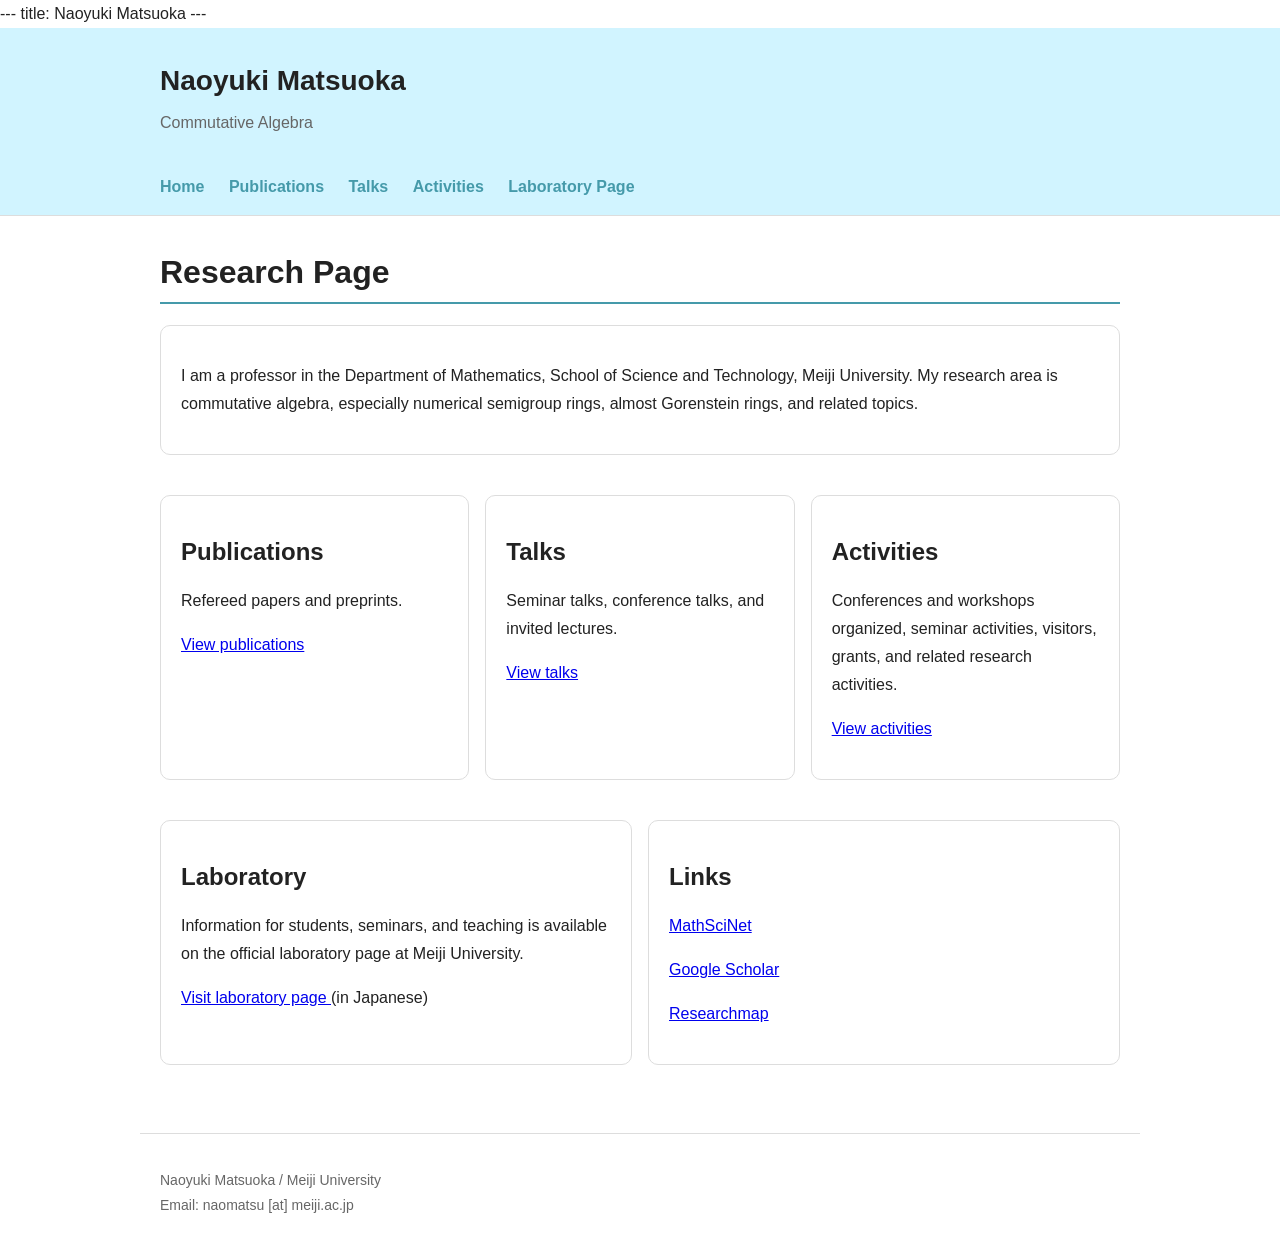
<file: index.html>
---
title: Naoyuki Matsuoka
---

<!doctype html>
<html lang="en">
	<head>
		<meta charset="utf-8">
    <meta name="viewport" content="width=device-width, initial-scale=1">
		<title>Naoyuki Matsuoka</title>
		<link rel="stylesheet" href="assets/style.css">
	</head>
	<body>
		
		<header>
			<div class="site-header">
				<p class="site-title">Naoyuki Matsuoka</p>
				<p class="site-subtitle">Commutative Algebra</p>
			</div>
			
			<nav>
				<a href="index.html">Home</a>
				<a href="publications.html">Publications</a>
				<a href="talks.html">Talks</a>
				<a href="activities.html">Activities</a>
				<a href="https://www.isc.meiji.ac.jp/~naomatsu/" target="_blank" rel="noopener noreferrer">Laboratory Page</a>
			</nav>
		</header>
		
		<main>
		<h1>Research Page</h1>


		
		<section class="card">
			<p>
				I am a professor in the Department of Mathematics,
				School of Science and Technology, Meiji University.
				My research area is commutative algebra, especially numerical semigroup rings,
				almost Gorenstein rings, and related topics.
			</p>
		</section>

        <!-- Temporary link: shown through 30 November 2026 (Japan time). -->
        <section class="card" id="okayama-slides-notice" hidden
                 data-visible-from="2026-11-20T00:00:00+09:00"
                 data-visible-until="2026-12-01T00:00:00+09:00">
          <h2>Talk slides</h2>
          <p><a href="talks.html#2026-47symp-normality">Normality of ideals arising from numerical semigroup rings</a><br>
          25 November 2026 · The 47th Japan Symposium on Commutative Algebra, Okayama</p>
          <p><a href="assets/slides/2026-11-25-normality-semigroup.pdf">Slides (PDF)</a></p>
          <p class="pub-meta">These slides may be revised before the talk.</p>
        </section>
        <script>
          (() => {
            const notice = document.getElementById("okayama-slides-notice");
            const now = Date.now();
            notice.hidden = !(Date.parse(notice.dataset.visibleFrom) <= now &&
                              now < Date.parse(notice.dataset.visibleUntil));
          })();
        </script>

		
		<section class="grid">
			<div class="card">
				<h2>Publications</h2>
				<p>
					Refereed papers and preprints.
				</p>
				<p><a href="publications.html">View publications</a></p>
			</div>
			
			<div class="card">
				<h2>Talks</h2>
				<p>
					Seminar talks, conference talks, and invited lectures.
				</p>
				<p><a href="talks.html">View talks</a></p>
			</div>
			
			<div class="card">
				<h2>Activities</h2>
				<p>
					Conferences and workshops organized, seminar activities, visitors,
					grants, and related research activities.
				</p>
				<p><a href="activities.html">View activities</a></p>
			</div>
		</section>
		
		<section class="grid">
			<div class="card">
			<h2>Laboratory</h2>
			<p>
				Information for students, seminars, and teaching
				is available on the official laboratory page at Meiji University.
			</p>
			<p>
				<a href="https://www.isc.meiji.ac.jp/~naomatsu/" target="_blank" rel="noopener noreferrer">
					Visit laboratory page
				</a> (in Japanese)
			</p>
		</div>
		<div class="card">
			<h2>Links</h2>
			<p>
				<a href="https://mathscinet.ams.org/mathscinet/author?authorId=803509" target="_blank" rel="noopener noreferrer">
					MathSciNet
				</a>
			</p>
			<p>
				<a href="https://scholar.google.com/citations?user=C_iRbAYAAAAJ&hl=ja" target="_blank" rel="noopener noreferrer">
					Google Scholar
				</a>
			</p>
			<p>
				<a href="https://researchmap.jp/matsuoka-mathmeiji" target="_blank" rel="noopener noreferrer">
					Researchmap
				</a>
			</p>
		</div>
		</section>
		</main>
		
		<footer>
			<p>
				Naoyuki Matsuoka / Meiji University <br />
				Email: naomatsu [at] meiji.ac.jp
			</p>
		</footer>
		
	</body>
</html>
</file>
<file: assets/style.css>
:root {
  --main: #459aaa;
  --text: #222;
  --muted: #666;
  --border: #ddd;
  --bg: #ffffff;
  --soft: #d1f4ff;
}

body {
  margin: 0;
  font-family: -apple-system, BlinkMacSystemFont, "Helvetica Neue", "Yu Gothic", "YuGothic", sans-serif;
  color: var(--text);
  background: var(--bg);
  line-height: 1.75;
}

header {
  border-bottom: 1px solid var(--border);
  background: var(--soft);
}

.site-header {
  max-width: 960px;
  margin: 0 auto;
  padding: 28px 20px 20px;
}

.site-title {
  font-size: 28px;
  font-weight: 700;
  margin: 0;
}

.site-subtitle {
  color: var(--muted);
  margin-top: 4px;
}

nav {
  max-width: 960px;
  margin: 0 auto;
  padding: 0 20px 14px;
}

nav a {
  margin-right: 20px;
  color: var(--main);
  text-decoration: none;
  font-weight: 600;
}

main {
  max-width: 960px;
  margin: 36px auto;
  padding: 0 20px;
}

h1, h2 {
  line-height: 1.3;
}

h1 {
  border-bottom: 2px solid var(--main);
  padding-bottom: 8px;
}

.card {
  border: 1px solid var(--border);
  border-radius: 10px;
  padding: 20px;
  margin: 20px 0;
  background: #fff;
}

.grid {
  display: grid;
  grid-template-columns: repeat(auto-fit, minmax(240px, 1fr));
  gap: 16px;
}

.pub-list li {
  margin-bottom: 18px;
}

.pub-title {
  font-weight: 700;
}

.pub-meta {
  color: var(--muted);
}

.links a {
  margin-right: 10px;
}

footer {
  border-top: 1px solid var(--border);
  color: var(--muted);
  font-size: 14px;
  max-width: 960px;
  margin: 48px auto 0;
  padding: 20px;
}
</file>
